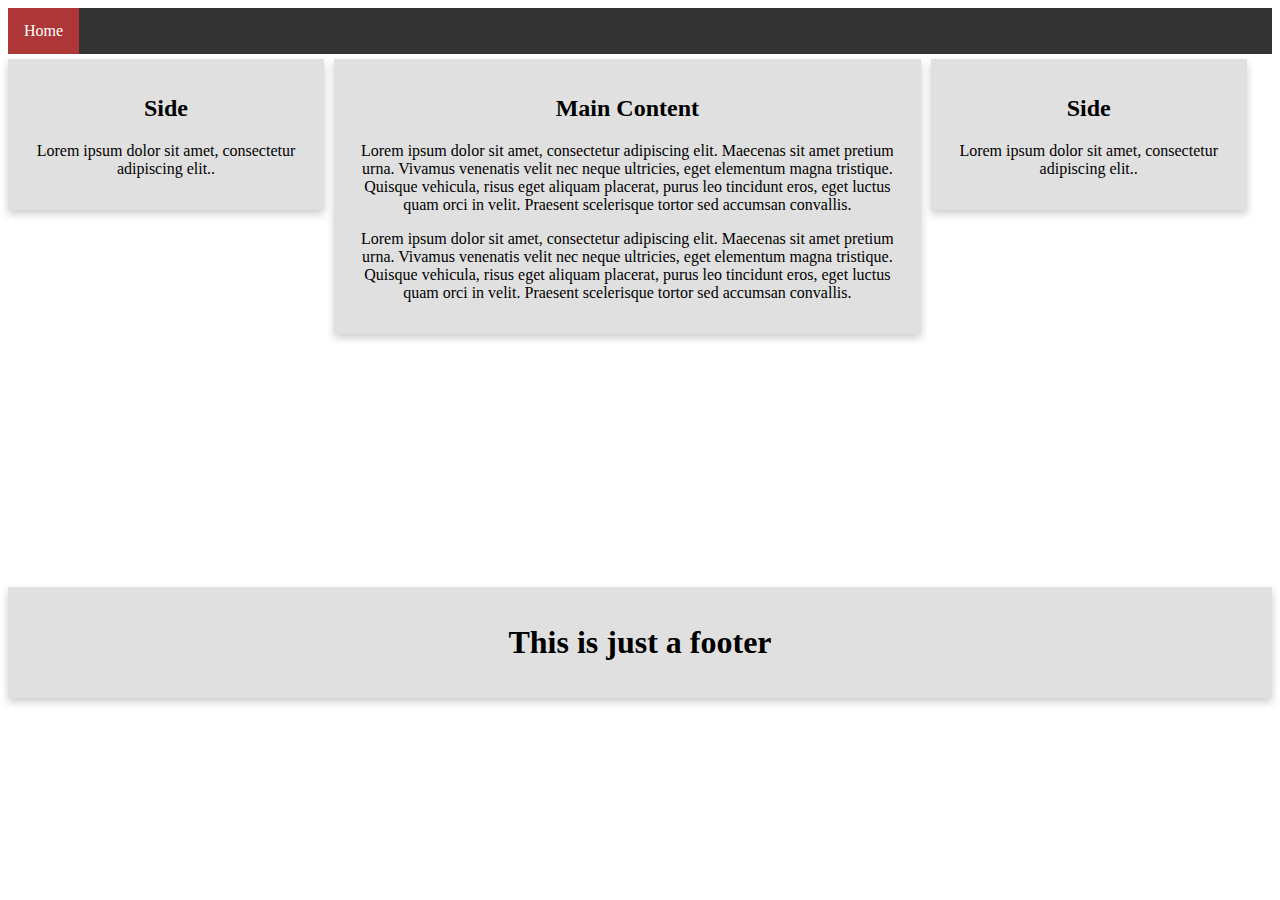
<file: CLP/index.html>
<!DOCTYPE html>
<html>
    <head>
        <link rel="stylesheet" type="text/css" href="styles\styles-index.css">
        <title>idk anymore</title>
        <meta charset="utf-8">
        <meta name="viewport" content="width=device-width, initial-scale=1">
    </head>
    <body>
        <div class="header">

        </div>
        <div class="navbar">
            <ul>
                <li><a class="active" href="#home">Home</a></li>
            </ul>
        </div>
        <div class="row">
            <div class="leftcolumn">
                <div class="card">
                    <h2>Side</h2>
                    <p>Lorem ipsum dolor sit amet, consectetur adipiscing elit..</p>
                </div>
            </div>
            <div class="middlecolumn">
                <div class="card">
                    <h2>Main Content</h2>
                    <p>Lorem ipsum dolor sit amet, consectetur adipiscing elit. Maecenas sit amet pretium urna. Vivamus venenatis velit nec neque ultricies, eget elementum magna tristique. Quisque vehicula, risus eget aliquam placerat, purus leo tincidunt eros, eget luctus quam orci in velit. Praesent scelerisque tortor sed accumsan convallis.</p>
                    <p>Lorem ipsum dolor sit amet, consectetur adipiscing elit. Maecenas sit amet pretium urna. Vivamus venenatis velit nec neque ultricies, eget elementum magna tristique. Quisque vehicula, risus eget aliquam placerat, purus leo tincidunt eros, eget luctus quam orci in velit. Praesent scelerisque tortor sed accumsan convallis.</p>
                </div>
            </div>
            <div class="rightcolumn">
                <div class="card">
                    <h2>Side</h2>
                    <p>Lorem ipsum dolor sit amet, consectetur adipiscing elit..</p>
                </div>
            </div>
        </div>
        <div class="footer">
            <div class="card">
                <h1>This is just a footer</h1>
            </div>
        </div>
    </body>
</html>
</file>
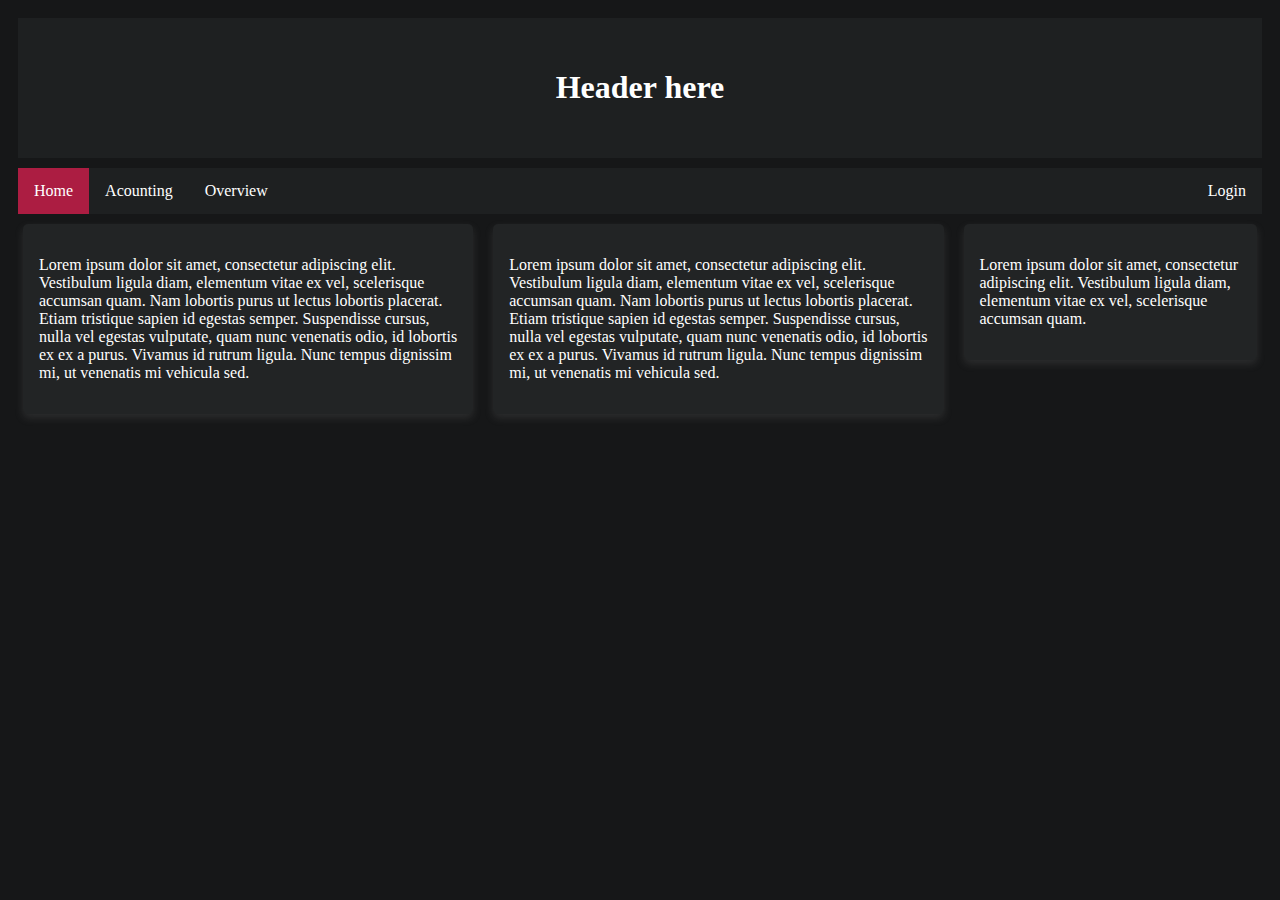
<file: Computertechnology-Project/web page/index.html>
<!DOCTYPE html>
<html>
    <head>
        <meta name="viewport" content="width=device-width, initial-scale=1.0">
        <link rel="stylesheet" href="css\index-stylesheet.css">
    </head>
    <body>
        <div class="header">
            <h1>Header here</h1>
        </div>
        <ul>
            <li class="active"><a href="#home">Home</a></li>
            <li><a href="#acounting">Acounting</a></li> <!--TODO: create acounting page-->
            <li><a href="#overview">Overview</a></li> <!--TODO: create overview page-->
            <li style="float: right;"><a href="#login">Login</a></li> <!--TODO: add login modal-->
        </ul>
        <div class="row">
            <div class="leftcolumn">
                <div class="card">
                    <p>Lorem ipsum dolor sit amet, consectetur adipiscing elit. 
                        Vestibulum ligula diam, elementum vitae ex vel, 
                        scelerisque accumsan quam. 
                        Nam lobortis purus ut lectus lobortis placerat. 
                        Etiam tristique sapien id egestas semper. Suspendisse cursus, 
                        nulla vel egestas vulputate, quam nunc venenatis odio, 
                        id lobortis ex ex a purus. Vivamus id rutrum ligula. 
                        Nunc tempus dignissim mi, ut venenatis mi vehicula sed.</p>
                </div>
            </div>
            <div class="middlecolumn">
                <div class="card">
                    <p>Lorem ipsum dolor sit amet, consectetur adipiscing elit. 
                        Vestibulum ligula diam, elementum vitae ex vel, 
                        scelerisque accumsan quam. 
                        Nam lobortis purus ut lectus lobortis placerat. 
                        Etiam tristique sapien id egestas semper. Suspendisse cursus, 
                        nulla vel egestas vulputate, quam nunc venenatis odio, 
                        id lobortis ex ex a purus. Vivamus id rutrum ligula. 
                        Nunc tempus dignissim mi, ut venenatis mi vehicula sed.</p>
                </div>
            </div>
            <div class="rightcolumn">
                <div class="card">
                    <p>Lorem ipsum dolor sit amet, consectetur adipiscing elit. 
                        Vestibulum ligula diam, elementum vitae ex vel, 
                        scelerisque accumsan quam.</p>
                </div>
            </div>
        </div>
    </body>
</html>
</file>
